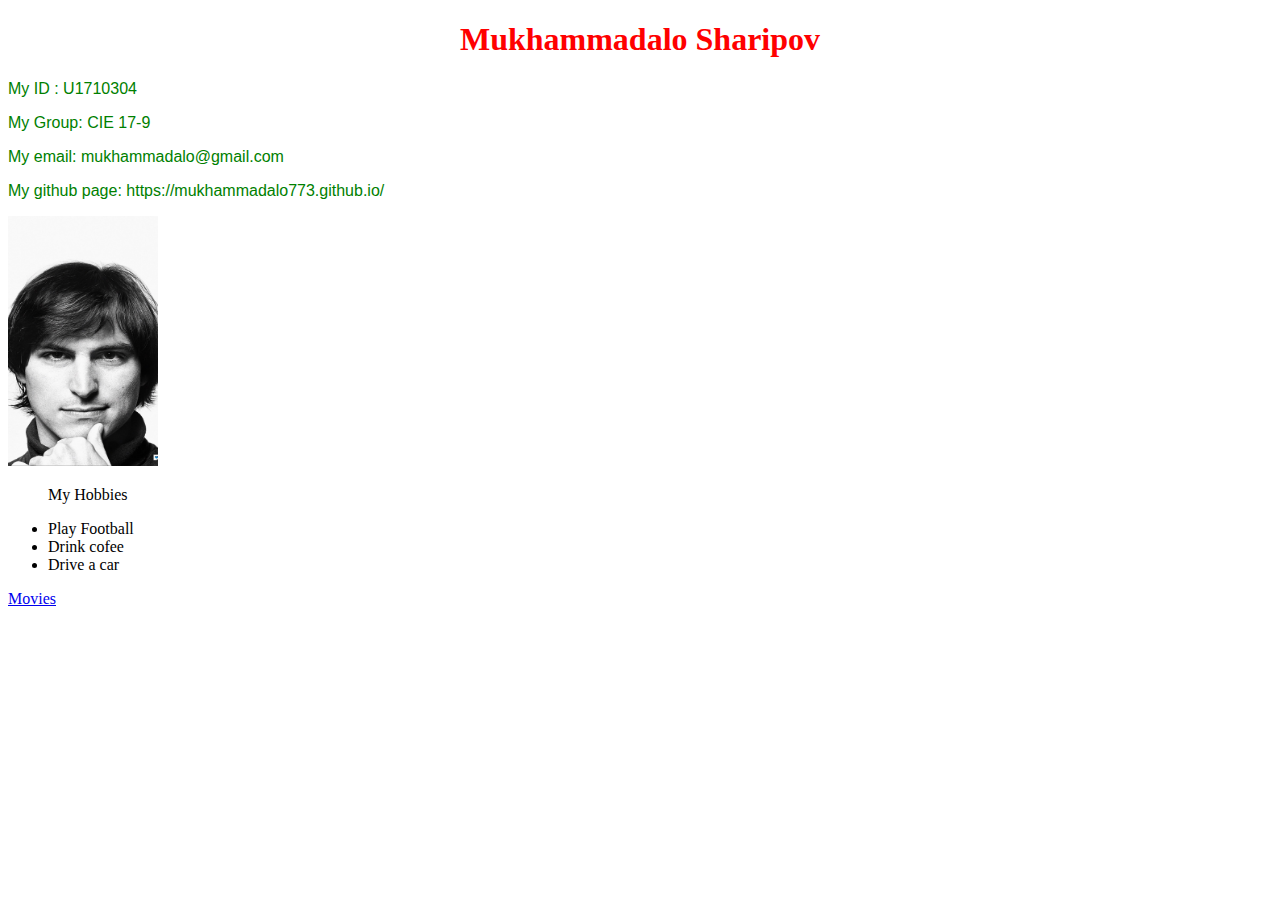
<file: index.html>
<!DOCTYPE html>
<html>
<head>
<title> CV </title>
<link rel="stylesheet" type="text/css" href="styles.css">
</head>
<body>

<h1>Mukhammadalo Sharipov </h1>
<p>My ID : U1710304</p>
<p>My Group: CIE 17-9</p>
<p>My email: mukhammadalo@gmail.com</p>
<p>My github page: https://mukhammadalo773.github.io/</p>
</body>
<body>
</html>  
<img src="m1.jpg"width="250 height="250">

	<ul> My Hobbies</ul>

<ul>
<li> Play Football</li>
<li> Drink cofee</li>
<li> Drive a car </li>
</ul>
<a href="movies.html"> Movies </a>
</file>
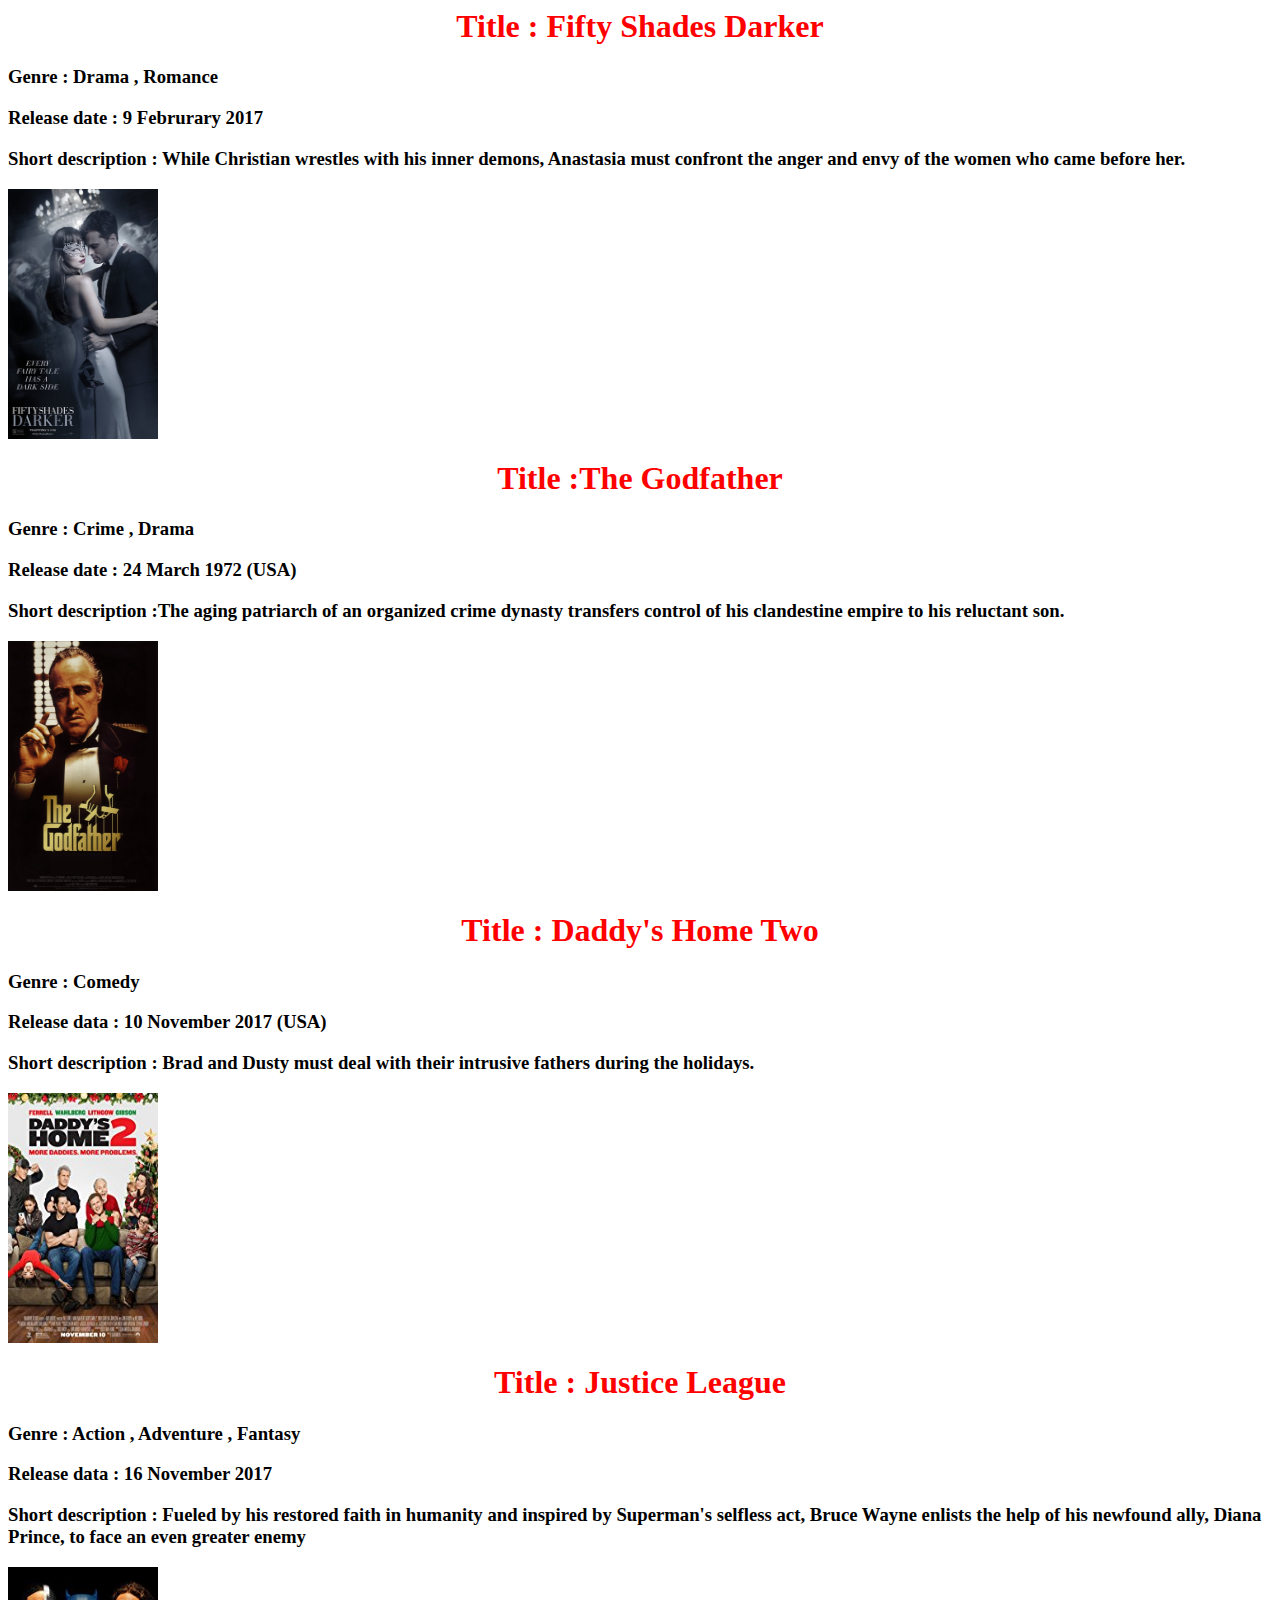
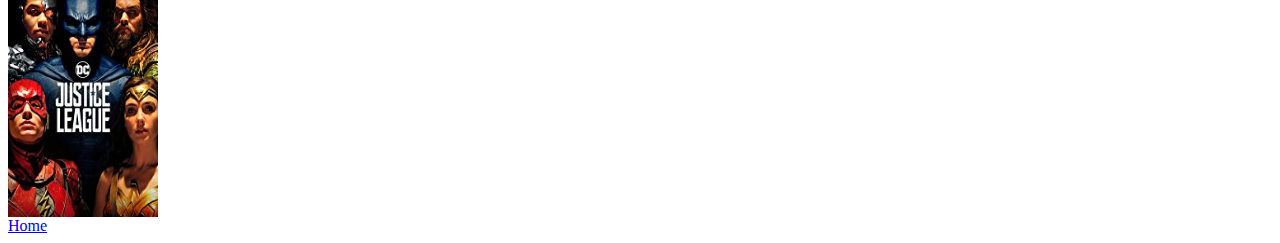
<file: movies.html>
<!DOCTYPE>
<html>
<head>

	<link rel="stylesheet" type="text/css" href="styles.css">
</head>
	<body>
		<h1> Title : Fifty Shades Darker</h1>
		<h3>Genre : Drama , Romance </h3>
		<h3>Release date : 9 Februrary 2017 </h3>
		<h3>Short description : While Christian wrestles with his inner demons, Anastasia must confront the anger and envy of the women who came before her.</h3>
		
		<a href="http://www.imdb.com/title/tt4465564/?ref_=nv_sr_1 "> <img src="i1.jpg"> </a>
<br>
	<h1> Title :The Godfather </h1>
		<h3>Genre : Crime , Drama </h3>
		<h3>Release date : 24 March 1972 (USA) </h3>
		<h3>Short description :The aging patriarch of an organized crime dynasty transfers control of his clandestine empire to his reluctant son.</h3>
		
		<a href="http://www.imdb.com/title/tt0068646/videoplayer/vi1348706585?ref_=tt_ov_vi"> <img src="cin2.jpg"> </a>
			<br>
		<h1> Title : Daddy's Home Two </h1>
<h3> Genre : Comedy </h3>
<h3> Release data : 10 November 2017 (USA) </h3>
<h3> Short description : Brad and Dusty must deal with their intrusive fathers during the holidays. </h3>
<a href="http://www.imdb.com/title/tt5657846/?ref_=inth_ov_tt"><img src="cin3.jpg"></a>
<br>
<h1> Title : Justice League </h1>
<h3> Genre : Action , Adventure , Fantasy </h3>
<h3> Release data : 16 November 2017 </h3>
<h3> Short description : Fueled by his restored faith in humanity and inspired by Superman's selfless act, Bruce Wayne enlists the help of his newfound ally, Diana Prince, to face an even greater enemy </h3>
<a href="http://www.imdb.com/title/tt0974015/?ref_=cs_ov_i"><img src="cin4.jpg"></a>
<br>
 
<a href="index.html">Home</a>
</body>
</html>
</file>
<file: styles.css>
img {
width:150px;
height:250px;
}
h1{
	color: red;
	size: 10pt;
text-align: center;
}
p{
	font-family: arial;
	font-size: 40 px;
	color: green;
}
</file>
